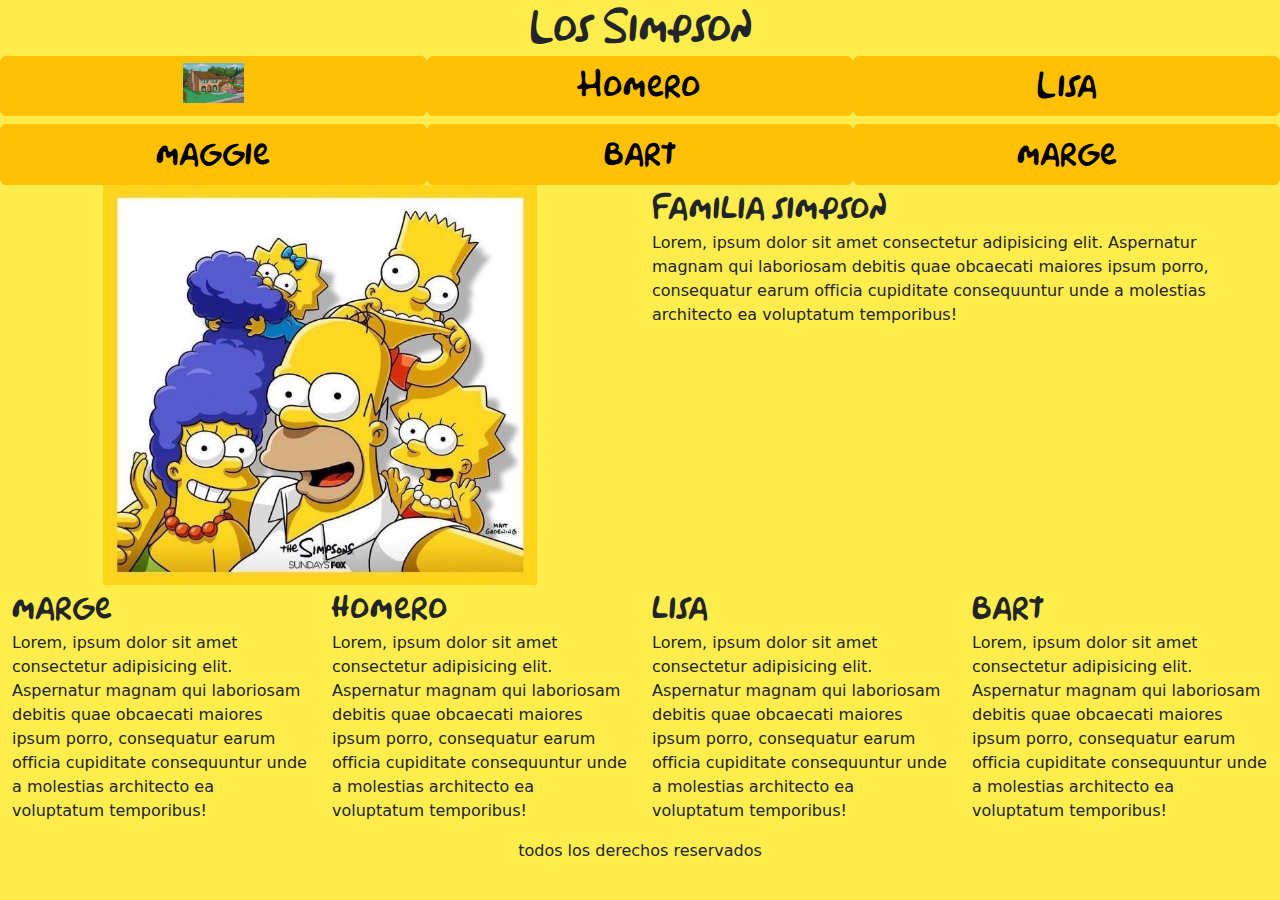
<file: index.html>
<!doctype html>
<html lang="es">
  <head>
    <meta charset="utf-8">
    <meta name="viewport" content="width=device-width, initial-scale=1">
    <title>Los Simpson</title>
    <link href="https://cdn.jsdelivr.net/npm/bootstrap@5.3.3/dist/css/bootstrap.min.css" rel="stylesheet" integrity="sha384-QWTKZyjpPEjISv5WaRU9OFeRpok6YctnYmDr5pNlyT2bRjXh0JMhjY6hW+ALEwIH" crossorigin="anonymous">
    <link rel="stylesheet" href="css/estilos.css">
  </head>
  <body>
  <div class="container-fluid">
     <header class="row">
        <div class="col-12 cajaAmarila">
            <h1 class="text-center">Los Simpson</h1>
        </div>
     </header>
     <nav class="row">
        <a href="index.html" class="col 1 btn btn-warning"><img src="img/casa.jpg" alt="home" height="40px"> 
        </a>
        <a href="homero.html" class="col 2 btn btn-warning"><h2>Homero</h2>
        </a>
        <a href="lisa.html" class="col 2 btn btn-warning"> <h2>Lisa</h2>
        </a><h2></h2>
        <a href="maggie.html" class="col 2 btn btn-warning"><h2>maggie</h2>
        </a>
        <a href="bar.html" class="col 2 btn btn-warning"><h2>bart</h2>
        </a>
        <a href="marge.html" class="col 2 btn btn-warning"><h2>marge </h2>
        </a>
     </nav>
     <aside class="row">
       <div class="col-6 d-flex justify-content-center">
          <img src="img/familia.jpg" height="400px">
    </div>
<article class="col-6">
    <section>
        <h2> Familia simpson</h2>
        <p>Lorem, ipsum dolor sit amet consectetur adipisicing elit. Aspernatur magnam qui laboriosam debitis quae obcaecati maiores ipsum porro, consequatur earum officia cupiditate consequuntur unde a molestias architecto ea voluptatum temporibus!</p>
    </section>
</article>

     </aside>
     <main class="row">
        <section class="col-3">
            <h2>marge</h2>
            <p>Lorem, ipsum dolor sit amet consectetur adipisicing elit. Aspernatur magnam qui laboriosam debitis quae obcaecati maiores ipsum porro, consequatur earum officia cupiditate consequuntur unde a molestias architecto ea voluptatum temporibus!</p>

        </section>
        <section class="col-3">
            <h2>homero</h2>
            <p>Lorem, ipsum dolor sit amet consectetur adipisicing elit. Aspernatur magnam qui laboriosam debitis quae obcaecati maiores ipsum porro, consequatur earum officia cupiditate consequuntur unde a molestias architecto ea voluptatum temporibus!</p>


        </section>
        <section class="col-3">
            <h2>lisa</h2>
            <p>Lorem, ipsum dolor sit amet consectetur adipisicing elit. Aspernatur magnam qui laboriosam debitis quae obcaecati maiores ipsum porro, consequatur earum officia cupiditate consequuntur unde a molestias architecto ea voluptatum temporibus!</p>

        </section>
        <section class="col-3">
            <h2>bart</h2>
            <p>Lorem, ipsum dolor sit amet consectetur adipisicing elit. Aspernatur magnam qui laboriosam debitis quae obcaecati maiores ipsum porro, consequatur earum officia cupiditate consequuntur unde a molestias architecto ea voluptatum temporibus!</p>

        </section>
     </main>
     <footer class="row">
        <section class="col-12">
            <p class="text-center"> todos los derechos reservados</p>
        </section>
     </footer>
  </div>
    <script src="https://cdn.jsdelivr.net/npm/bootstrap@5.3.3/dist/js/bootstrap.bundle.min.js" integrity="sha384-YvpcrYf0tY3lHB60NNkmXc5s9fDVZLESaAA55NDzOxhy9GkcIdslK1eN7N6jIeHz" crossorigin="anonymous"></script>
    <header>
</file>
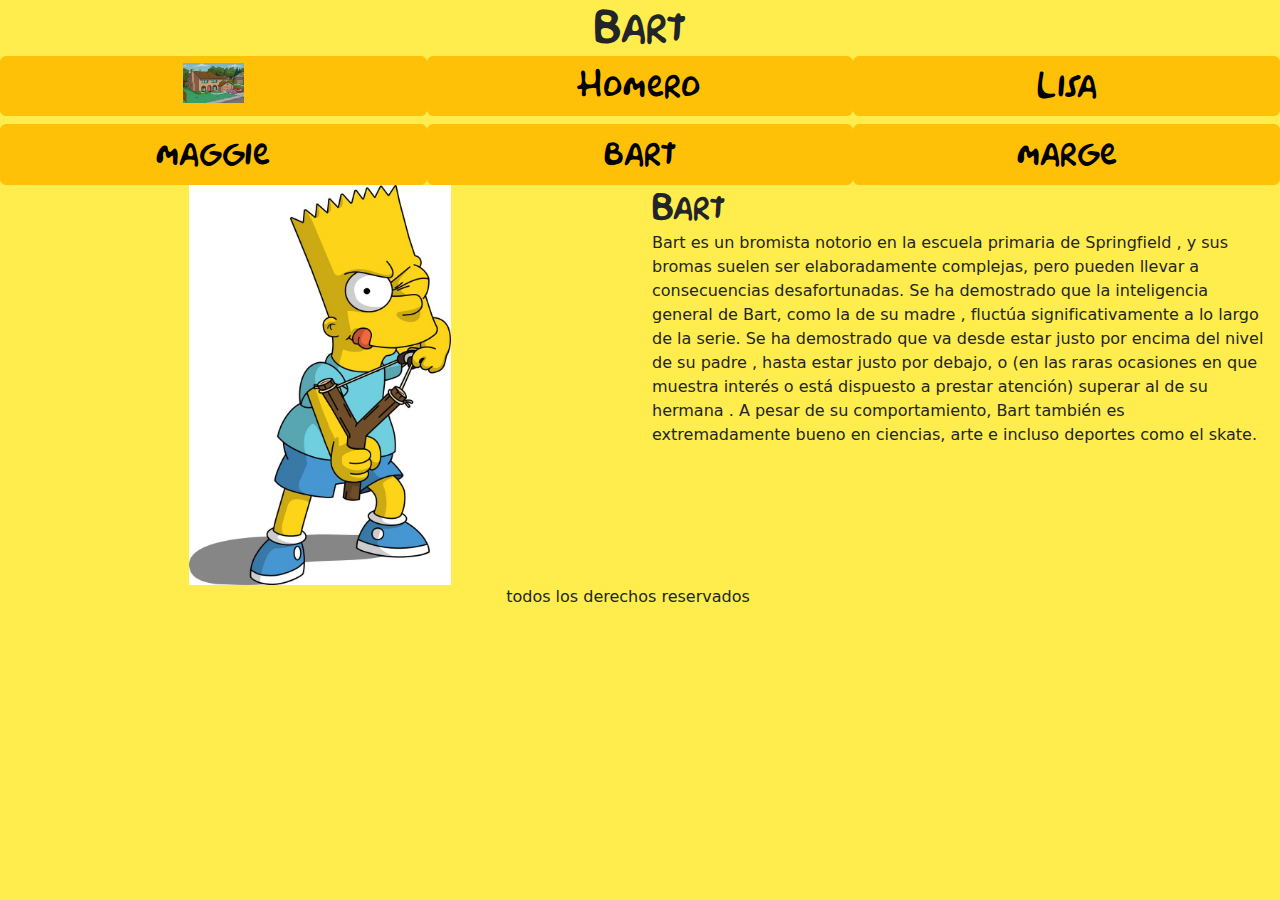
<file: bar.html>
<!doctype html>
<html lang="es">
  <head>
    <meta charset="utf-8">
    <meta name="viewport" content="width=device-width, initial-scale=1">
    <title>Los Simpson</title>
    <link href="https://cdn.jsdelivr.net/npm/bootstrap@5.3.3/dist/css/bootstrap.min.css" rel="stylesheet" integrity="sha384-QWTKZyjpPEjISv5WaRU9OFeRpok6YctnYmDr5pNlyT2bRjXh0JMhjY6hW+ALEwIH" crossorigin="anonymous">
    <link rel="stylesheet" href="css/estilos.css">
  </head>
  <body>
  <div class="container-fluid">
     <header class="row">
        <div class="col-12 cajaAmarila">
            <h1 class="text-center">Bart</h1>
        </div>
     </header>
     <nav class="row">
        <a href="index.html" class="col 1 btn btn-warning"><img src="img/casa.jpg" alt="home" height="40px"> 
        </a>
        <a href="homero.html" class="col 2 btn btn-warning"><h2>Homero</h2>
        </a>
        <a href="lisa.html" class="col 2 btn btn-warning"> <h2>Lisa</h2>
        </a><h2></h2>
        <a href="maggie.html" class="col 2 btn btn-warning"><h2>maggie</h2>
        </a>
        <a href="bar.html" class="col 2 btn btn-warning"><h2>bart</h2>
        </a>
        <a href="marge.html" class="col 2 btn btn-warning"><h2>marge </h2>
        </a>
     </nav>
     <aside class="row">
      <div class="col-6 d-flex justify-content-center">
          <img src="img/bar.jpg" height="400px">
    </div>
<article class="col-6">
    <section>
        <h2> Bart</h2>
        <p> Bart es un bromista notorio en la escuela primaria de Springfield , y sus bromas suelen ser elaboradamente complejas, pero pueden llevar a consecuencias desafortunadas. Se ha demostrado que la inteligencia general de Bart, como la de su madre , fluctúa significativamente a lo largo de la serie. Se ha demostrado que va desde estar justo por encima del nivel de su padre , hasta estar justo por debajo, o (en las raras ocasiones en que muestra interés o está dispuesto a prestar atención) superar al de su hermana . A pesar de su comportamiento, Bart también es extremadamente bueno en ciencias, arte e incluso deportes como el skate. </p>
    </section>
</article>

    
     </main>
     <footer class="row">
        <section class="col-12">
            <p class="text-center"> todos los derechos reservados</p>
        </section>
     </footer>
  </div>
    <script src="https://cdn.jsdelivr.net/npm/bootstrap@5.3.3/dist/js/bootstrap.bundle.min.js" integrity="sha384-YvpcrYf0tY3lHB60NNkmXc5s9fDVZLESaAA55NDzOxhy9GkcIdslK1eN7N6jIeHz" crossorigin="anonymous"></script>
    <header>
</file>
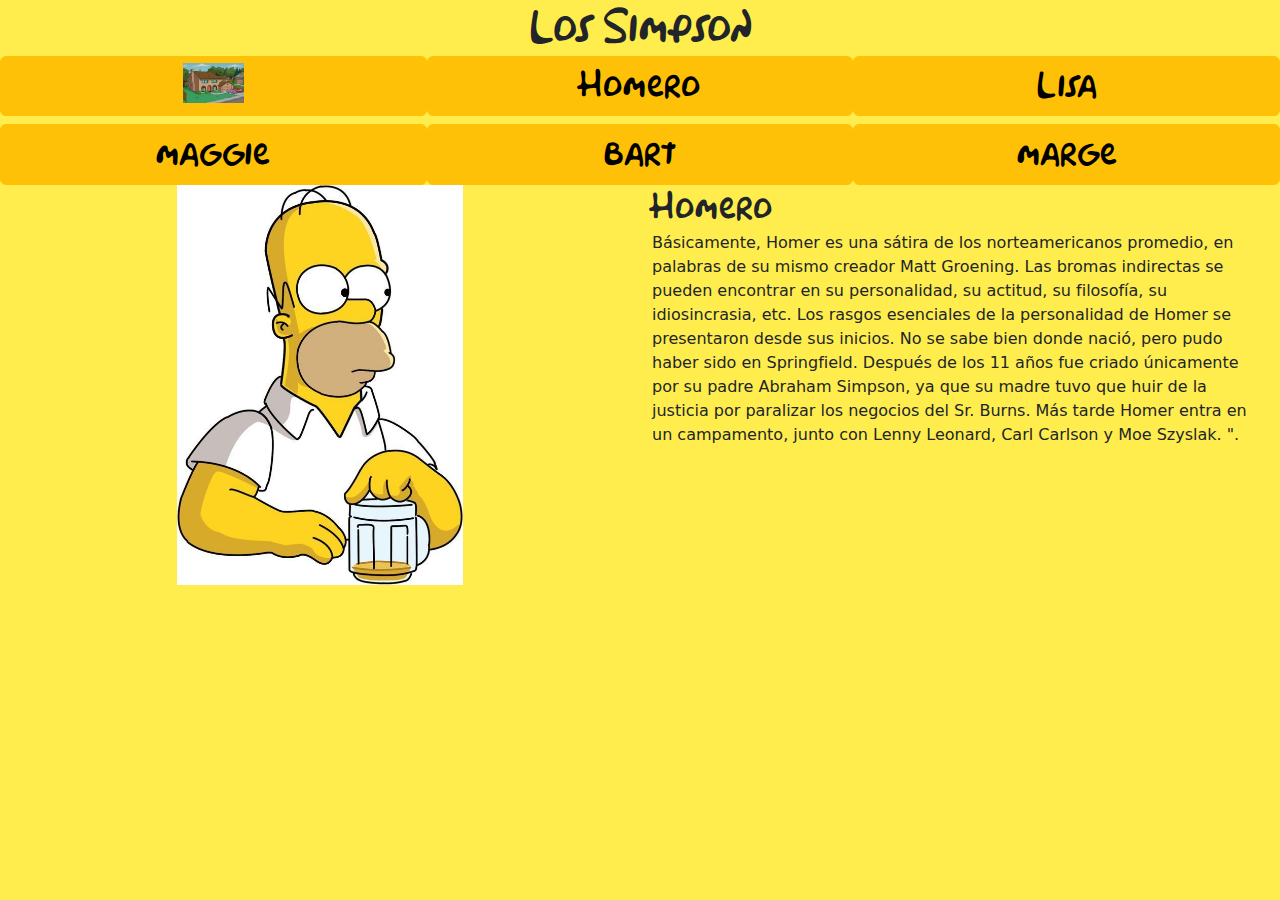
<file: homero.html>
<!doctype html>
<html lang="es">
  <head>
    <meta charset="utf-8">
    <meta name="viewport" content="width=device-width, initial-scale=1">
    <title>Los Simpson</title>
    <link href="https://cdn.jsdelivr.net/npm/bootstrap@5.3.3/dist/css/bootstrap.min.css" rel="stylesheet" integrity="sha384-QWTKZyjpPEjISv5WaRU9OFeRpok6YctnYmDr5pNlyT2bRjXh0JMhjY6hW+ALEwIH" crossorigin="anonymous">
    <link rel="stylesheet" href="css/estilos.css">
  </head>
  <body>
  <div class="container-fluid">
     <header class="row">
        <div class="col-12 cajaAmarila">
            <h1 class="text-center">Los Simpson</h1>
        </div>
     </header>
     <nav class="row">
        <a href="index.html" class="col 1 btn btn-warning"><img src="img/casa.jpg" alt="home" height="40px"> 
        </a>
        <a href="homero.html" class="col 2 btn btn-warning"><h2>Homero</h2>
        </a>
        <a href="lisa.html" class="col 2 btn btn-warning"> <h2>Lisa</h2>
        </a><h2></h2>
        <a href="maggie.html" class="col 2 btn btn-warning"><h2>maggie</h2>
        </a>
        <a href="bar.html" class="col 2 btn btn-warning"><h2>bart</h2>
        </a>
        <a href="marge.html" class="col 2 btn btn-warning"><h2>marge </h2>
        </a>
     </nav>
     <aside class="row">
      <div class="col-6 d-flex justify-content-center">
          <img src="img/homero.jpg" height="400px">
    </div>
<article class="col-6">
    <section>
        <h2> 
          Homero
        </h2>
        <p>Básicamente, Homer es una sátira de los norteamericanos promedio, en palabras de su mismo creador Matt Groening. Las bromas indirectas se pueden encontrar en su personalidad, su actitud, su filosofía, su idiosincrasia, etc. Los rasgos esenciales de la personalidad de Homer se presentaron desde sus inicios. No se sabe bien donde nació, pero pudo haber sido en Springfield. Después de los 11 años fue criado únicamente por su padre Abraham Simpson, ya que su madre tuvo que huir de la justicia por paralizar los negocios del Sr. Burns. Más tarde Homer entra en un campamento, junto con Lenny Leonard, Carl Carlson y Moe Szyslak. ".</p>
    </section>
</article>

     
     </footer>
  </div>
    <script src="https://cdn.jsdelivr.net/npm/bootstrap@5.3.3/dist/js/bootstrap.bundle.min.js" integrity="sha384-YvpcrYf0tY3lHB60NNkmXc5s9fDVZLESaAA55NDzOxhy9GkcIdslK1eN7N6jIeHz" crossorigin="anonymous"></script>
    <header>
</file>
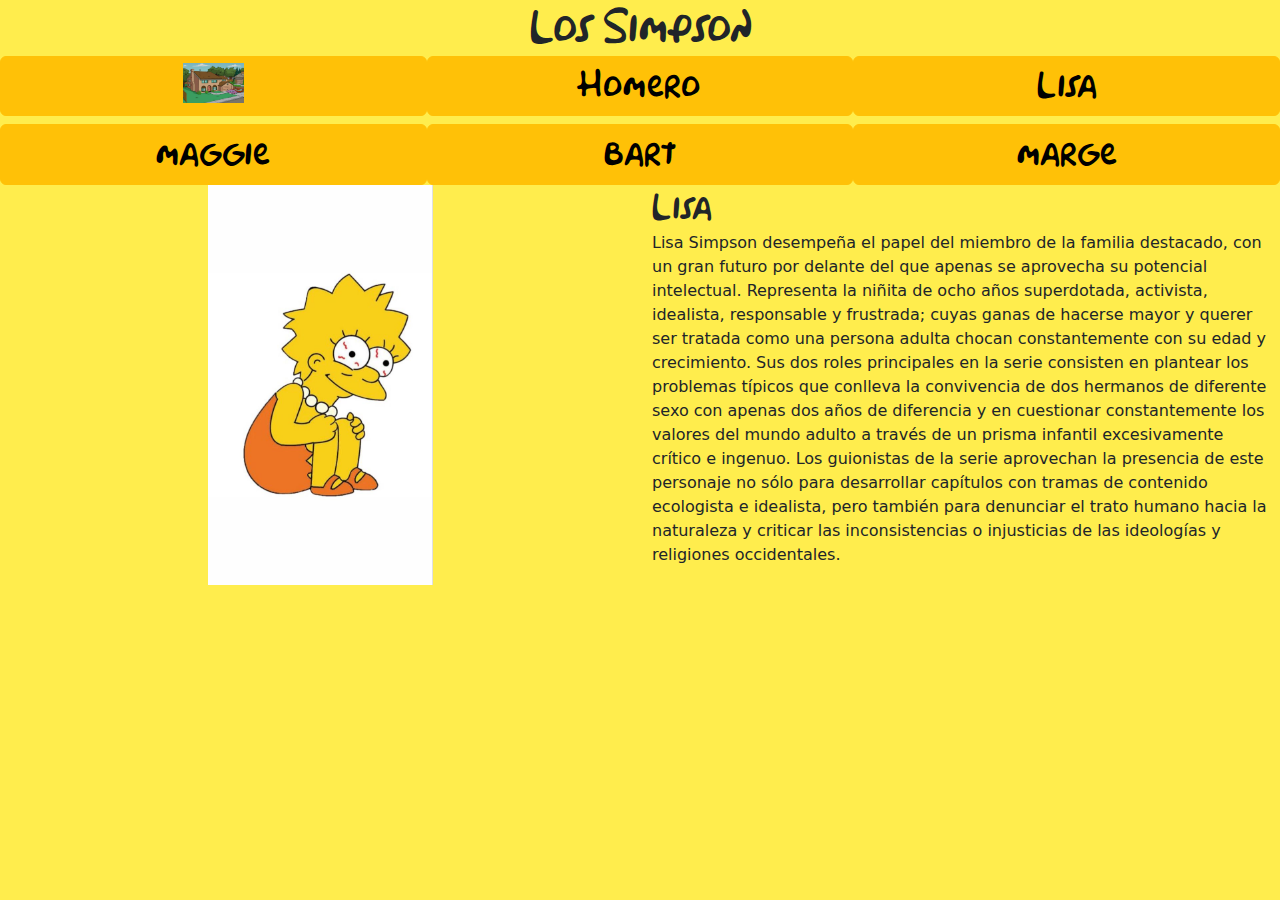
<file: lisa.html>
<!doctype html>
<html lang="es">
  <head>
    <meta charset="utf-8">
    <meta name="viewport" content="width=device-width, initial-scale=1">
    <title>Los Simpson</title>
    <link href="https://cdn.jsdelivr.net/npm/bootstrap@5.3.3/dist/css/bootstrap.min.css" rel="stylesheet" integrity="sha384-QWTKZyjpPEjISv5WaRU9OFeRpok6YctnYmDr5pNlyT2bRjXh0JMhjY6hW+ALEwIH" crossorigin="anonymous">
    <link rel="stylesheet" href="css/estilos.css">
  </head>
  <body>
  <div class="container-fluid">
     <header class="row">
        <div class="col-12 cajaAmarila">
            <h1 class="text-center">Los Simpson</h1>
        </div>
     </header>
     <nav class="row">
        <a href="index.html" class="col 1 btn btn-warning"><img src="img/casa.jpg" alt="home" height="40px"> 
        </a>
        <a href="homero.html" class="col 2 btn btn-warning"><h2>Homero</h2>
        </a>
        <a href="lisa.html" class="col 2 btn btn-warning"> <h2>Lisa</h2>
        </a><h2></h2>
        <a href="maggie.html" class="col 2 btn btn-warning"><h2>maggie</h2>
        </a>
        <a href="bar.html" class="col 2 btn btn-warning"><h2>bart</h2>
        </a>
        <a href="marge.html" class="col 2 btn btn-warning"><h2>marge </h2>
        </a>
     </nav>
     <aside class="row">
      <div class="col-6 d-flex justify-content-center">
          <img src="img/lisa.jpg" height="400px">
    </div>
<article class="col-6">
    <section>
        <h2> Lisa</h2>
        <p>Lisa Simpson desempeña el papel del miembro de la familia destacado, con un gran futuro por delante del que apenas se aprovecha su potencial intelectual. Representa la niñita de ocho años superdotada, activista, idealista, responsable y frustrada; cuyas ganas de hacerse mayor y querer ser tratada como una persona adulta chocan constantemente con su edad y crecimiento. Sus dos roles principales en la serie consisten en plantear los problemas típicos que conlleva la convivencia de dos hermanos de diferente sexo con apenas dos años de diferencia y en cuestionar constantemente los valores del mundo adulto a través de un prisma infantil excesivamente crítico e ingenuo. Los guionistas de la serie aprovechan la presencia de este personaje no sólo para desarrollar capítulos con tramas de contenido ecologista e idealista, pero también para denunciar el trato humano hacia la naturaleza y criticar las inconsistencias o injusticias de las ideologías y religiones occidentales.
        </p>
    </section>
</article>

     
     </footer>
  </div>
    <script src="https://cdn.jsdelivr.net/npm/bootstrap@5.3.3/dist/js/bootstrap.bundle.min.js" integrity="sha384-YvpcrYf0tY3lHB60NNkmXc5s9fDVZLESaAA55NDzOxhy9GkcIdslK1eN7N6jIeHz" crossorigin="anonymous"></script>
    <header>
</file>
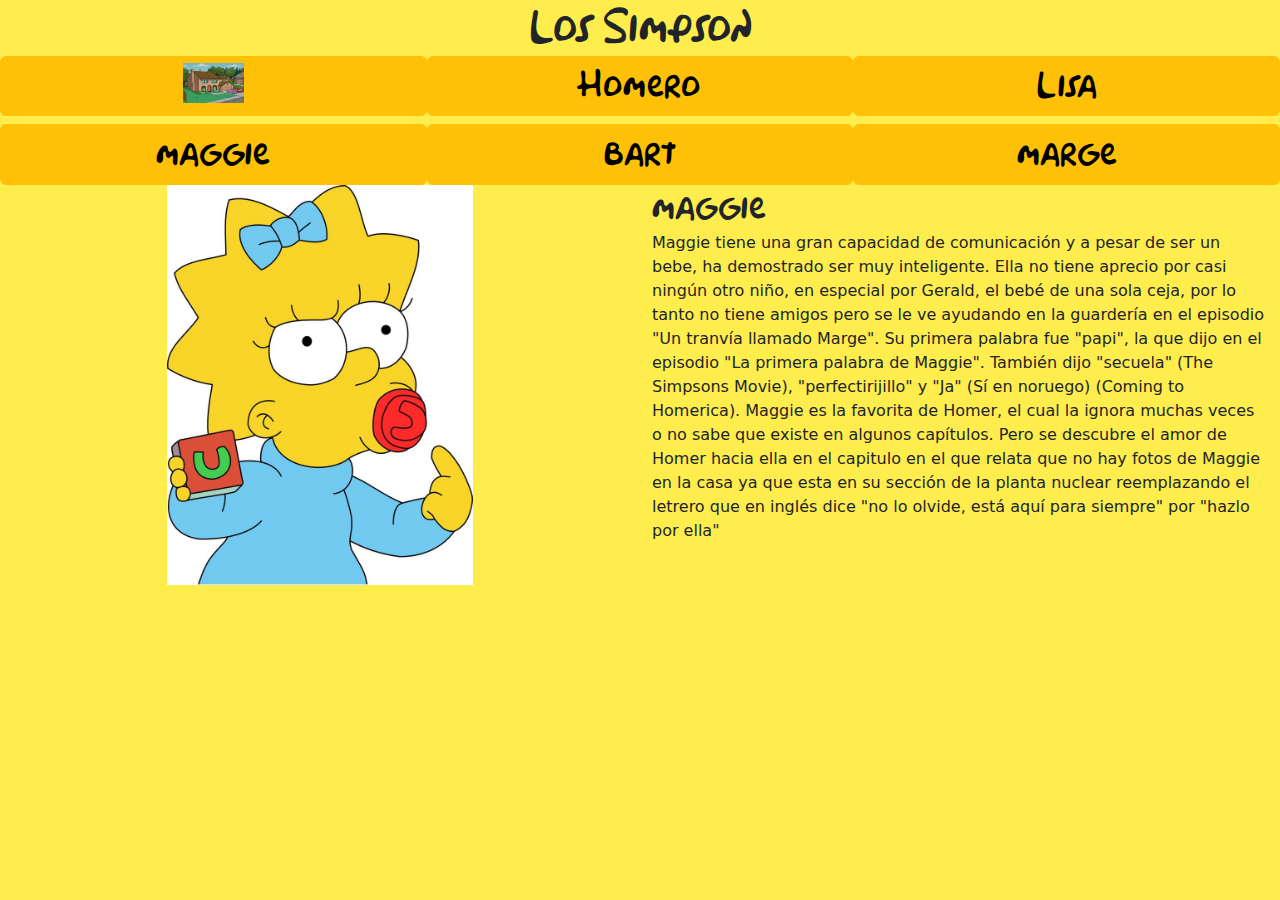
<file: maggie.html>
<!doctype html>
<html lang="es">
  <head>
    <meta charset="utf-8">
    <meta name="viewport" content="width=device-width, initial-scale=1">
    <title>Los Simpson</title>
    <link href="https://cdn.jsdelivr.net/npm/bootstrap@5.3.3/dist/css/bootstrap.min.css" rel="stylesheet" integrity="sha384-QWTKZyjpPEjISv5WaRU9OFeRpok6YctnYmDr5pNlyT2bRjXh0JMhjY6hW+ALEwIH" crossorigin="anonymous">
    <link rel="stylesheet" href="css/estilos.css">
  </head>
  <body>
  <div class="container-fluid">
     <header class="row">
        <div class="col-12 cajaAmarila">
            <h1 class="text-center">Los Simpson</h1>
        </div>
     </header>
     <nav class="row">
        <a href="index.html" class="col 1 btn btn-warning"><img src="img/casa.jpg" alt="home" height="40px"> 
        </a>
        <a href="homero.html" class="col 2 btn btn-warning"><h2>Homero</h2>
        </a>
        <a href="lisa.html" class="col 2 btn btn-warning"> <h2>Lisa</h2>
        </a><h2></h2>
        <a href="maggie.html" class="col 2 btn btn-warning"><h2>maggie</h2>
        </a>
        <a href="bar.html" class="col 2 btn btn-warning"><h2>bart</h2>
        </a>
        <a href="marge.html" class="col 2 btn btn-warning"><h2>marge </h2>
        </a>
     </nav>
     <aside class="row">
      <div class="col-6 d-flex justify-content-center">
          <img src="img/maggie.jpg" height="400px">
    </div>
<article class="col-6">
    <section>
        <h2> maggie</h2>
        <p>Maggie tiene una gran capacidad de comunicación y a pesar de ser un bebe, ha demostrado ser muy inteligente. Ella no tiene aprecio por casi ningún otro niño, en especial por Gerald, el bebé de una sola ceja, por lo tanto no tiene amigos pero se le ve ayudando en la guardería en el episodio "Un tranvía llamado Marge". Su primera palabra fue "papi", la que dijo en el episodio "La primera palabra de Maggie". También dijo "secuela" (The Simpsons Movie), "perfectirijillo" y "Ja" (Sí en noruego) (Coming to Homerica). Maggie es la favorita de Homer, el cual la ignora muchas veces o no sabe que existe en algunos capítulos. Pero se descubre el amor de Homer hacia ella en el capitulo en el que relata que no hay fotos de Maggie en la casa ya que esta en su sección de la planta nuclear reemplazando el letrero que en inglés dice "no lo olvide, está aquí para siempre" por "hazlo por ella"</p>
    </section>
</article>

    
     </footer>
  </div>
    <script src="https://cdn.jsdelivr.net/npm/bootstrap@5.3.3/dist/js/bootstrap.bundle.min.js" integrity="sha384-YvpcrYf0tY3lHB60NNkmXc5s9fDVZLESaAA55NDzOxhy9GkcIdslK1eN7N6jIeHz" crossorigin="anonymous"></script>
    <header>
</file>
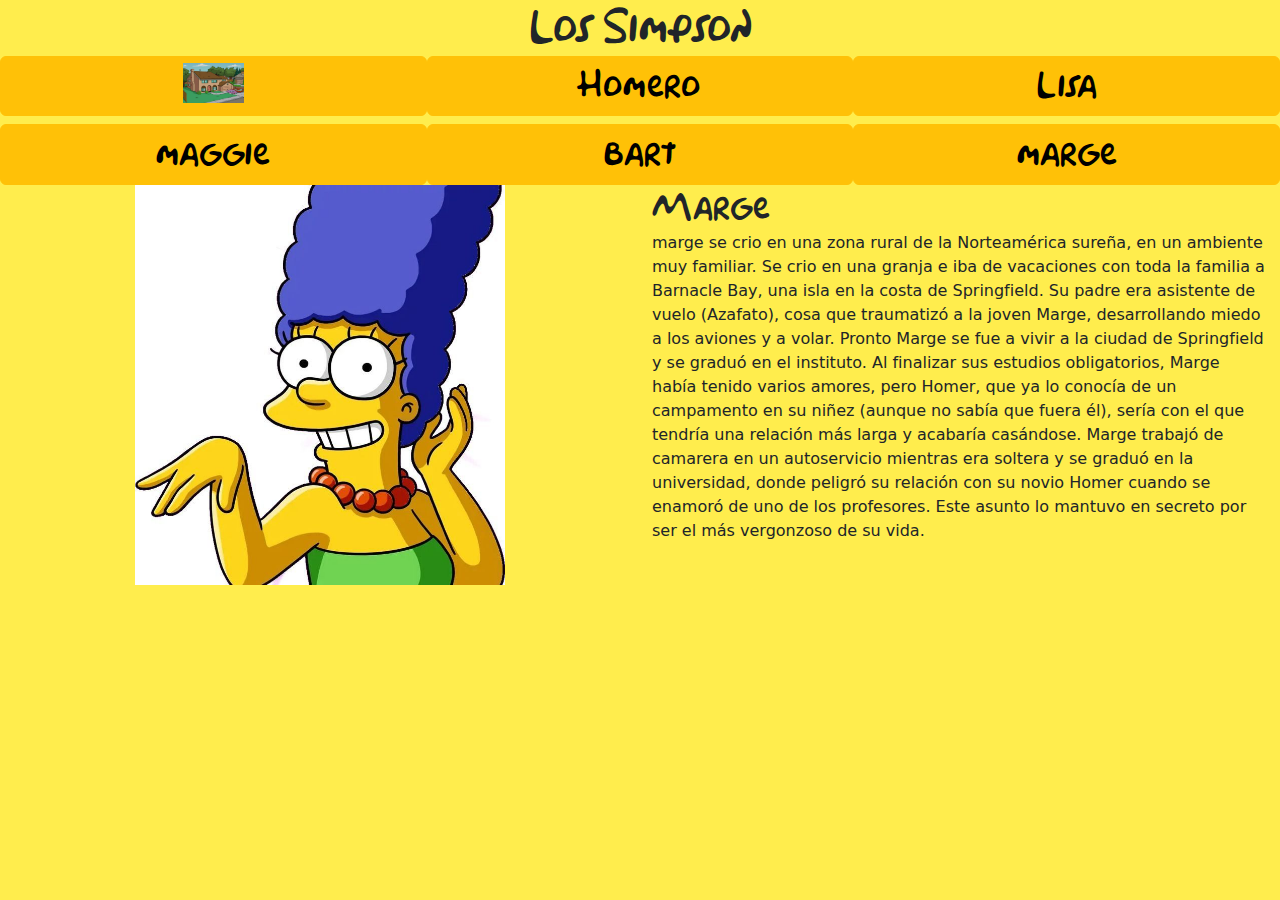
<file: marge.html>
<!doctype html>
<html lang="es">
  <head>
    <meta charset="utf-8">
    <meta name="viewport" content="width=device-width, initial-scale=1">
    <title>Los Simpson</title>
    <link href="https://cdn.jsdelivr.net/npm/bootstrap@5.3.3/dist/css/bootstrap.min.css" rel="stylesheet" integrity="sha384-QWTKZyjpPEjISv5WaRU9OFeRpok6YctnYmDr5pNlyT2bRjXh0JMhjY6hW+ALEwIH" crossorigin="anonymous">
    <link rel="stylesheet" href="css/estilos.css">
  </head>
  <body>
  <div class="container-fluid">
     <header class="row">
        <div class="col-12 cajaAmarila">
            <h1 class="text-center">Los Simpson</h1>
        </div>
     </header>
     <nav class="row">
        <a href="index.html" class="col 1 btn btn-warning"><img src="img/casa.jpg" alt="home" height="40px"> 
        </a>
        <a href="homero.html" class="col 2 btn btn-warning"><h2>Homero</h2>
        </a>
        <a href="lisa.html" class="col 2 btn btn-warning"> <h2>Lisa</h2>
        </a><h2></h2>
        <a href="maggie.html" class="col 2 btn btn-warning"><h2>maggie</h2>
        </a>
        <a href="bar.html" class="col 2 btn btn-warning"><h2>bart</h2>
        </a>
        <a href="marge.html" class="col 2 btn btn-warning"><h2>marge </h2>
        </a>
     </nav>
     <aside class="row">
      <div class="col-6 d-flex justify-content-center">
          <img src="img/marge.jpg" height="400px">
    </div>
<article class="col-6">
    <section>
        <h2> Marge</h2>
        <p>marge se crio en una zona rural de la Norteamérica sureña, en un ambiente muy familiar. Se crio en una granja e iba de vacaciones con toda la familia a Barnacle Bay, una isla en la costa de Springfield. Su padre era asistente de vuelo (Azafato), cosa que traumatizó a la joven Marge, desarrollando miedo a los aviones y a volar. Pronto Marge se fue a vivir a la ciudad de Springfield y se graduó en el instituto. Al finalizar sus estudios obligatorios, Marge había tenido varios amores, pero Homer, que ya lo conocía de un campamento en su niñez (aunque no sabía que fuera él), sería con el que tendría una relación más larga y acabaría casándose. Marge trabajó de camarera en un autoservicio mientras era soltera y se graduó en la universidad, donde peligró su relación con su novio Homer cuando se enamoró de uno de los profesores. Este asunto lo mantuvo en secreto por ser el más vergonzoso de su vida.</p>
    </section>
</article>

     </footer>
  </div>
    <script src="https://cdn.jsdelivr.net/npm/bootstrap@5.3.3/dist/js/bootstrap.bundle.min.js" integrity="sha384-YvpcrYf0tY3lHB60NNkmXc5s9fDVZLESaAA55NDzOxhy9GkcIdslK1eN7N6jIeHz" crossorigin="anonymous"></script>
    <header>
</file>
<file: css/estilos.css>
*{
    box-sizing: border-box;
   }
 body { 
    margin: 0;
    padding: 0;
    background-color: rgb(255, 237, 77)

}
.cajaAmarilla{
    height: 100px; 
    background-color: rgb(255, 255, 185)
}
@font-face{
    font-family: simpson;
    src: url(/fonts/simpsonfont/Simpsonfont.otf);
}
h1, h2{
    font-family: simpson;
}
</file>
